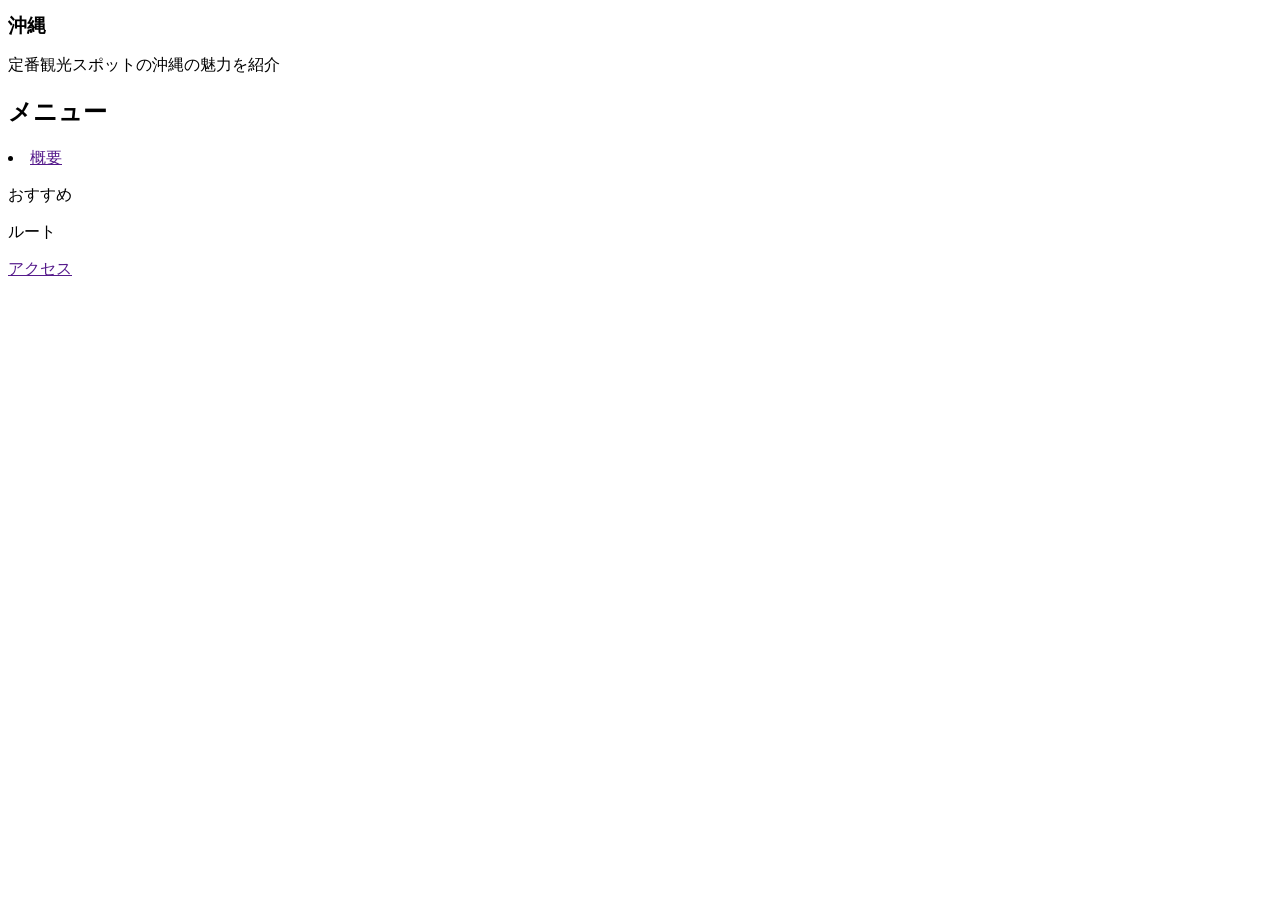
<file: index.html>
<!DOCTYPE html>
<html lang="ja">
    <head>
    <meta charset="UTF-8">
    <title>HTMLのサンプルです。</title>
    <link rel="stylesheet" type="text/css"
    href="style.css">
    </head>
  <body>
    <h1>沖縄</h1>
    <p>定番観光スポットの沖縄の魅力を紹介</p>
    <h2>メニュー</h2>
    <ul></ul>
    </ul>
    <li><a href "http://127.0.0.1:3000/%E6%A6%82%E8%A6%81.html?vscode-livepreview=true">概要</a></li>
    <p><a href"">おすすめ</a></p>
    <p><a href"">ルート</a></p>
    <p><a href "http://127.0.0.1:3000/%E3%82%A2%E3%82%AF%E3%82%BB%E3%82%B9.html?vscode-livepreview=true">アクセス</a></p>
  </body>
</file>
<file: style.css>
bod {
  background-image: url("https://cdn.phototourl.com/free/2026-06-30-39356ec0-32d2-475a-889e-52d2a76734be.jpg");
  background-size: cover;
}

h1 {
    font-size: larger;
}
</file>
